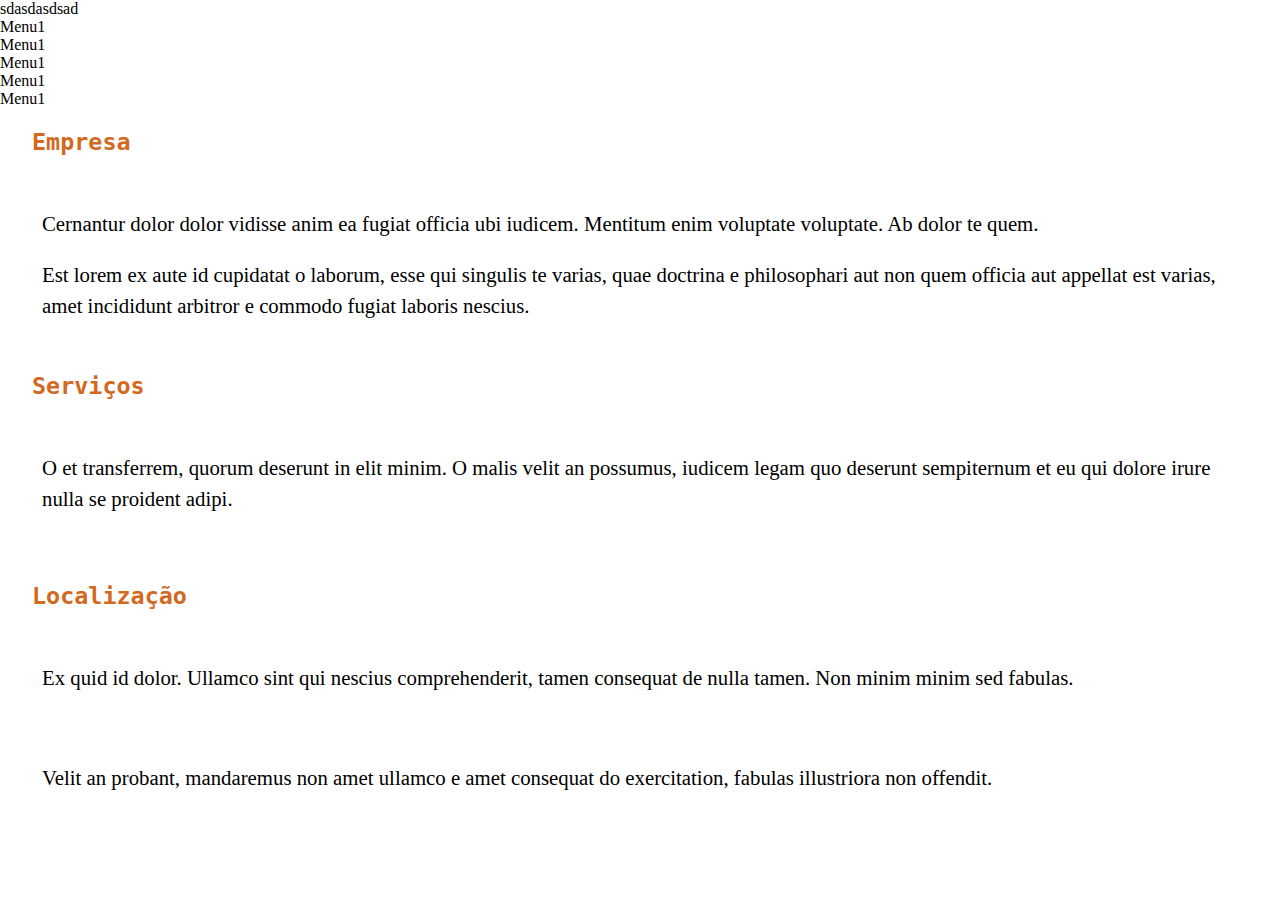
<file: Aula_de_responsivo/index.html>
<!DOCTYPE html>
<html lang="pt-br">
    <head>
        <meta charset="utf-8">
        <meta name="viewport" content="width=device-width, initial-scale=1.0">
        <title>Aula de responsividade</title>
        <link rel="stylesheet" type="text/css" href="css/style.css">
    </head>
    <body>
        <!-- Cabeçalho -->
        <header>
            <div class="containerCenter center">
                <!-- menu Mobile -->
                <nav id="containerMenuMobile">
                    <div id="iconeMenu">
                        
                    </div>
                    <div id="menuMobile">
                        <ul>
                            <li class="itemMenu">sdasdasdsad</li>
                        </ul>
                    </div>
                </nav>
                <figure id="logo"></figure>
                <!-- Menu desktop -->
                <nav id="containerMenu">
                    <ul id="menu">
                        <li>Menu1</li>
                        <li>Menu1</li>
                        <li>Menu1</li>
                        <li>Menu1</li>
                        <li>Menu1</li>
                    </ul>
                </nav>
            </div>
        </header>
        <div id="content" class="heightAuto center">
            <section id="empresa" class="heightAuto center">
                <h1>Empresa</h1>
                <figure class="conteudoEmpresa"></figure>
                <div class="conteudoEmpresa">
                    <p>
                        Cernantur dolor dolor vidisse anim ea fugiat officia ubi iudicem. Mentitum enim 
                        voluptate voluptate. Ab dolor te quem.
                    </p>
                </div>
                <figure class="conteudoEmpresa"></figure>
                <div class="conteudoEmpresa">
                    <p>
                        Est lorem ex aute id cupidatat o laborum, esse qui singulis te varias, quae 
                        doctrina e philosophari aut non quem officia aut appellat est varias, amet 
                        incididunt arbitror e commodo fugiat laboris nescius.
                    </p>
                </div>
            </section>
            <section id="servicos" class="heightAuto center">
                <h1>Serviços</h1>
                <div id="servicoTexto" class="heightAuto">
                    <p>
                        O et transferrem, quorum deserunt in elit minim. O malis velit an possumus, 
                        iudicem legam quo deserunt sempiternum et eu qui dolore irure nulla se proident 
                        adipi.
                    </p>
                </div>
                <figure id="servicoImagem"></figure>
            </section>
            <section id="localizacao" class="heightAuto center">
                <h1>Localização</h1>
                <div id="localizacaoTextoLeft" class="heightAuto">
                    <p>
                        Ex quid id dolor. Ullamco sint qui nescius comprehenderit, tamen consequat de 
                        nulla tamen. Non minim minim sed fabulas.
                    </p>
                </div>
                <figure id="localizacaoImagem"></figure>
                <div id="localizacaoTextoRight" class="heightAuto">
                    <p>
                        Velit an probant, mandaremus non amet ullamco e amet consequat do exercitation, 
                        fabulas illustriora non offendit.
                    </p>
                </div>
            </section>
        </div>
        <footer>
            
        </footer>
        <script type="text/javascript" src="js/jquery.js"></script>
        <script type="text/javascript" src="js/menuMobile.js"></script>
    </body>
</html>
</file>
<file: Aula_de_responsivo/css/style.css>
*{
    margin: 0;
    padding: 0;
}

/* Classes Globais */
h1{
    font-family: monospace;
    font-size: 1.8em;
    color: chocolate;
    font-weight: bold;
    width: 100%;
    height: 80px;
    text-align: left;
    box-sizing: border-box;
    padding-top: 20px;
    margin-bottom: 10px;
}

p{
    font-family: verdana;
    font-size: 1.3em;
    line-height: 1.5;
    width: 100%;
    min-height: 10px;
    height: auto;
    box-sizing: border-box;
    padding: 10px;
}

.heightAuto{
    min-height: 100px;
    height: auto;
    overflow: hidden;
}

.center{
    margin-left: auto;
    margin-right: auto;
}

#empresa, #servicos, #localizacao{
    width: 95%;
    box-sizing: border-box;
    padding-bottom: 20px;
/*    background-color: green;*/
}


/* Dispositivos de deskop minimo 1300px;*/
@media screen and (min-device-width:1300px)
{
    /*Desktop Global*/
    .containerCenter{
    width: 1300px;
    height: inherit;
    }
    
    #containerMenuMobile{
        display: none;
    }
    
/* Cabeçalho da pagina */
header{
    width: 100%;
    height: 100px;
    background-color: #000;
}

#logo{
    width: 150px;
    height: inherit;
    background-color: aqua;
    float: left;
    margin-right: 50px;
}

#containerMenu{
    width: 800px;
    height: inherit;
    float: left;
}

#menu{
    width: inherit;
    height: inherit;
}

#menu li{
    list-style: none;
    width: 120px;
    height: inherit;
    float: left;
    font-family: sans-serif;
    font-size: 1.4em;
    text-align:center;
    box-sizing: border-box;
    padding-top: 38px;
    color: #fff;
}

#menu li:hover{
    transition: 0.5s;
    height: 110px;
    background-color: orangered;
    cursor: pointer;
}

/*Conteudo*/
#content{
    width: 1300px;
}

/* Empresa */
.conteudoEmpresa{
    width: 285px;
    height: 330px;
    float: left;
    margin-right: 20px;
    box-sizing: border-box;
    padding: 10px;
    background-color: gray;
}

/* Servicos */
#servicoTexto{
    width: 800px;
    box-sizing: border-box;
    padding: 10px;
    float: left;
    background-color: gray;
    margin-right: 50px;
}

#servicoImagem{
    width: 300px;
    height: 300px;
    box-sizing: border-box;
    padding: 10px;
    background-color: gray;
    float: left;
}

/* Localizacao */
#localizacaoTextoLeft, #localizacaoTextoRight{
    width: 400px;
    box-sizing: border-box;
    padding: 10px;
    float: left;
    background-color: gray;
    margin-right: 10px;
}

#localizacaoImagem{
    width: 300px;
    height: 300px;
    float: left;
    box-sizing: border-box;
    padding: 10px;
    background-color: gray;
    margin-right: 25px;
}

#localizacaoTextoRight{
    width: 500px;
    margin-right: 0px;
}

footer{
    width: 100%;
    height: 50px;
    background-color: #000;
}   
}






/* Dispositivos Mobile*/
@media screen and (max-device-width:780px){
    /*Global Mibile*/
    .containerCenter{
    width: 100%;
    height: inherit;
        
    }
    h1{
        text-align: center;
    }
    
/* Cabeçalho da pagina */
header{
    width: 100%;
    height: 100px;
    background-color: #000;
    position: fixed;
}

#logo{
    width: 150px;
    height: inherit;
    background-color: aqua;
    margin-left: auto;
    margin-right: auto;
}

    /* Desabilita o menu da versão Desktop */
#containerMenu{
    display: none;
}
    
    #containerMenuMobile{
        width: 100px;
        height: inherit;
        position: fixed;
        box-sizing: border-box;
        padding-top: 10px;
    }
    
    #iconeMenu{
        width: 80px;
        height: 80px;
        background-image: url(../img/cardapio.png);
        background-size: 100% 100%;
        background-repeat: no-repeat;
        background-position: center;
    }
    
    #menuMobile{
        width: 100%;
        height: 100%;
        background-color: rgba(0,0,0,0.8);
        position: fixed;
        z-index: 999;
        display: none;
        top: 0;
        margin-top: 100px;
    }
    

    #menuMobile ul{
        width: inherit;
        height: inherit;
    }
    
    .itemMenu{
        width: inherit;
        height: 35px;
        background-color: rgba(255,120,40,0.8);
        font-family: Comic Sans MS;
        box-sizing: border-box;
        padding-top: 5px;
        padding-left: 20px;
        color: black;
    }

/*Conteudo*/
#content{
    width: 100%;
    box-sizing: border-box;
    padding-top: 100px;
}

/* Empresa */
.conteudoEmpresa{
    width: 285px;
    height: 330px;
    margin-right: 20px;
    box-sizing: border-box;
    padding: 10px;
    background-color: gray;
    margin-left: auto;
    margin-right: auto;
    margin-bottom: 20px;
}

/* Servicos */
#servicoTexto{
    width: 90%;
    box-sizing: border-box;
    padding: 10px;
    margin-left: auto;
    margin-right: auto;
    background-color: gray;
    margin-bottom: 50px;
}

#servicoImagem{
    width: 300px;
    height: 300px;
    box-sizing: border-box;
    padding: 10px;
    background-color: gray;
    margin-left: auto;
    margin-right: auto;
}

/* Localizacao */
#localizacaoTextoLeft, #localizacaoTextoRight{
    width: 90%;
    box-sizing: border-box;
    padding: 10px;
    margin-left: auto;
    margin-right: auto;
    background-color: gray;
    margin-bottom: 20px;
}

#localizacaoImagem{
    width: 300px;
    height: 300px;
    margin-left: auto;
    margin-right: auto;
    box-sizing: border-box;
    padding: 10px;
    background-color: gray;
    margin-bottom: 20px;
}

#localizacaoTextoRight{
    width: 90%;
}

footer{
    width: 100%;
    height: 50px;
    background-color: #000;
}   

}
</file>
